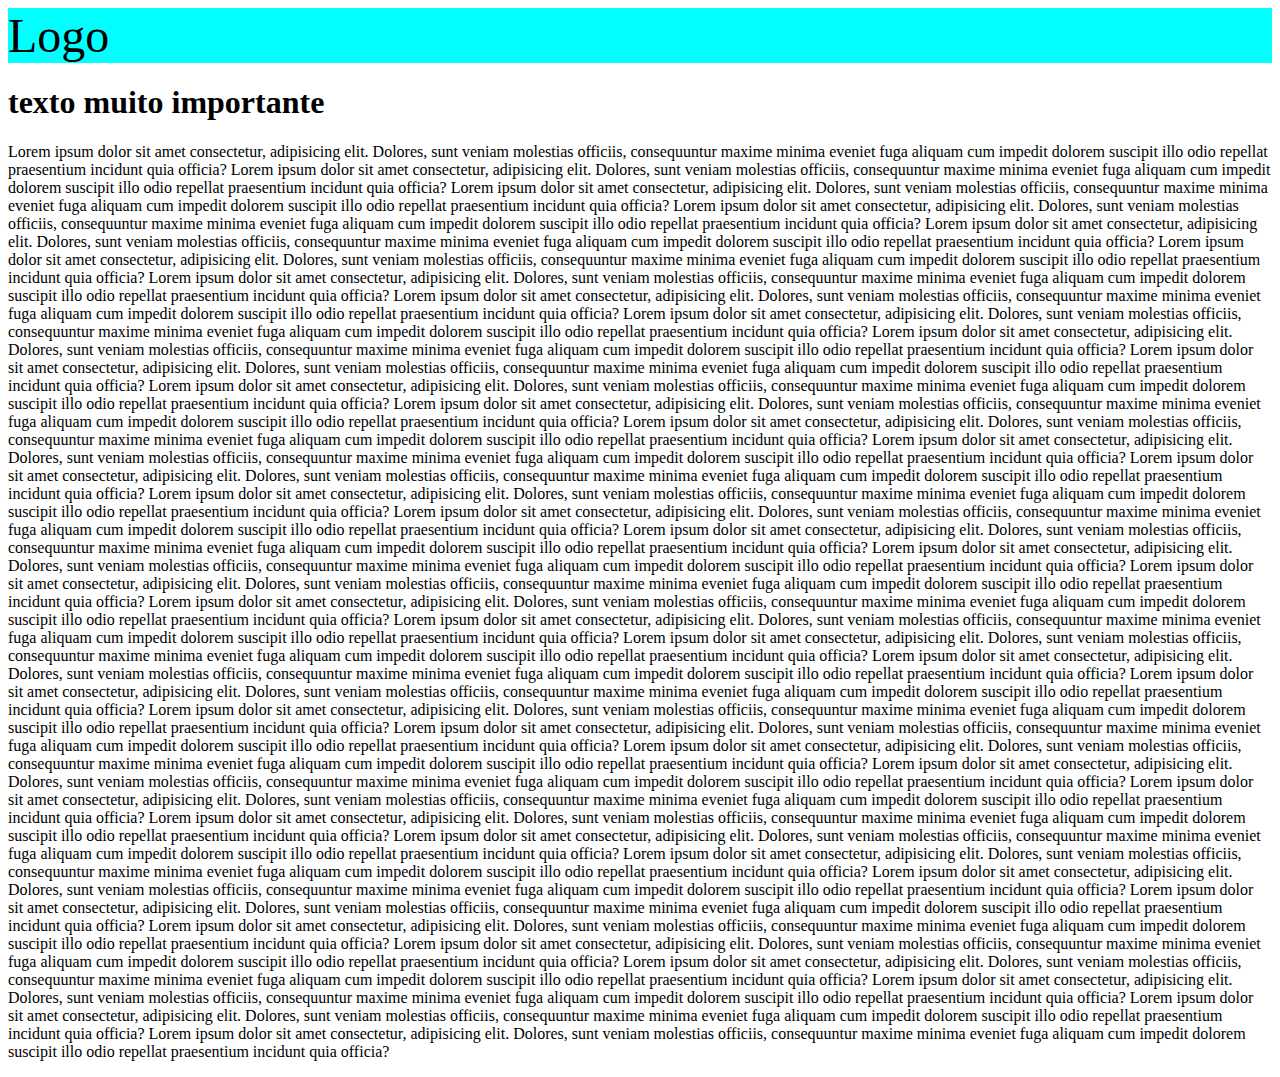
<file: ex-3/index.html>
<!DOCTYPE html>
<html lang="pt-br">
<head>
    <meta charset="UTF-8">
    <meta name="viewport" content="width=device-width, initial-scale=1.0">
    <title>Exemplo 3</title>
    <link rel="stylesheet" href="style.css">
</head>
<body>
    <header>Logo</header>
    <h1>texto muito importante</h1>
    <p>Lorem ipsum dolor sit amet consectetur, adipisicing elit. Dolores, sunt veniam molestias officiis, consequuntur maxime minima eveniet fuga aliquam cum impedit dolorem suscipit illo odio repellat praesentium incidunt quia officia?
        Lorem ipsum dolor sit amet consectetur, adipisicing elit. Dolores, sunt veniam molestias officiis, consequuntur maxime minima eveniet fuga aliquam cum impedit dolorem suscipit illo odio repellat praesentium incidunt quia officia?
        Lorem ipsum dolor sit amet consectetur, adipisicing elit. Dolores, sunt veniam molestias officiis, consequuntur maxime minima eveniet fuga aliquam cum impedit dolorem suscipit illo odio repellat praesentium incidunt quia officia?
        Lorem ipsum dolor sit amet consectetur, adipisicing elit. Dolores, sunt veniam molestias officiis, consequuntur maxime minima eveniet fuga aliquam cum impedit dolorem suscipit illo odio repellat praesentium incidunt quia officia?
        Lorem ipsum dolor sit amet consectetur, adipisicing elit. Dolores, sunt veniam molestias officiis, consequuntur maxime minima eveniet fuga aliquam cum impedit dolorem suscipit illo odio repellat praesentium incidunt quia officia?
        Lorem ipsum dolor sit amet consectetur, adipisicing elit. Dolores, sunt veniam molestias officiis, consequuntur maxime minima eveniet fuga aliquam cum impedit dolorem suscipit illo odio repellat praesentium incidunt quia officia?
        Lorem ipsum dolor sit amet consectetur, adipisicing elit. Dolores, sunt veniam molestias officiis, consequuntur maxime minima eveniet fuga aliquam cum impedit dolorem suscipit illo odio repellat praesentium incidunt quia officia?
        Lorem ipsum dolor sit amet consectetur, adipisicing elit. Dolores, sunt veniam molestias officiis, consequuntur maxime minima eveniet fuga aliquam cum impedit dolorem suscipit illo odio repellat praesentium incidunt quia officia?
        Lorem ipsum dolor sit amet consectetur, adipisicing elit. Dolores, sunt veniam molestias officiis, consequuntur maxime minima eveniet fuga aliquam cum impedit dolorem suscipit illo odio repellat praesentium incidunt quia officia?
        Lorem ipsum dolor sit amet consectetur, adipisicing elit. Dolores, sunt veniam molestias officiis, consequuntur maxime minima eveniet fuga aliquam cum impedit dolorem suscipit illo odio repellat praesentium incidunt quia officia?
        Lorem ipsum dolor sit amet consectetur, adipisicing elit. Dolores, sunt veniam molestias officiis, consequuntur maxime minima eveniet fuga aliquam cum impedit dolorem suscipit illo odio repellat praesentium incidunt quia officia?
        Lorem ipsum dolor sit amet consectetur, adipisicing elit. Dolores, sunt veniam molestias officiis, consequuntur maxime minima eveniet fuga aliquam cum impedit dolorem suscipit illo odio repellat praesentium incidunt quia officia?
        Lorem ipsum dolor sit amet consectetur, adipisicing elit. Dolores, sunt veniam molestias officiis, consequuntur maxime minima eveniet fuga aliquam cum impedit dolorem suscipit illo odio repellat praesentium incidunt quia officia?
        Lorem ipsum dolor sit amet consectetur, adipisicing elit. Dolores, sunt veniam molestias officiis, consequuntur maxime minima eveniet fuga aliquam cum impedit dolorem suscipit illo odio repellat praesentium incidunt quia officia?
        Lorem ipsum dolor sit amet consectetur, adipisicing elit. Dolores, sunt veniam molestias officiis, consequuntur maxime minima eveniet fuga aliquam cum impedit dolorem suscipit illo odio repellat praesentium incidunt quia officia?
        Lorem ipsum dolor sit amet consectetur, adipisicing elit. Dolores, sunt veniam molestias officiis, consequuntur maxime minima eveniet fuga aliquam cum impedit dolorem suscipit illo odio repellat praesentium incidunt quia officia?
        Lorem ipsum dolor sit amet consectetur, adipisicing elit. Dolores, sunt veniam molestias officiis, consequuntur maxime minima eveniet fuga aliquam cum impedit dolorem suscipit illo odio repellat praesentium incidunt quia officia?
        Lorem ipsum dolor sit amet consectetur, adipisicing elit. Dolores, sunt veniam molestias officiis, consequuntur maxime minima eveniet fuga aliquam cum impedit dolorem suscipit illo odio repellat praesentium incidunt quia officia?
        Lorem ipsum dolor sit amet consectetur, adipisicing elit. Dolores, sunt veniam molestias officiis, consequuntur maxime minima eveniet fuga aliquam cum impedit dolorem suscipit illo odio repellat praesentium incidunt quia officia?
        Lorem ipsum dolor sit amet consectetur, adipisicing elit. Dolores, sunt veniam molestias officiis, consequuntur maxime minima eveniet fuga aliquam cum impedit dolorem suscipit illo odio repellat praesentium incidunt quia officia?
        Lorem ipsum dolor sit amet consectetur, adipisicing elit. Dolores, sunt veniam molestias officiis, consequuntur maxime minima eveniet fuga aliquam cum impedit dolorem suscipit illo odio repellat praesentium incidunt quia officia?
        Lorem ipsum dolor sit amet consectetur, adipisicing elit. Dolores, sunt veniam molestias officiis, consequuntur maxime minima eveniet fuga aliquam cum impedit dolorem suscipit illo odio repellat praesentium incidunt quia officia?
        Lorem ipsum dolor sit amet consectetur, adipisicing elit. Dolores, sunt veniam molestias officiis, consequuntur maxime minima eveniet fuga aliquam cum impedit dolorem suscipit illo odio repellat praesentium incidunt quia officia?
        Lorem ipsum dolor sit amet consectetur, adipisicing elit. Dolores, sunt veniam molestias officiis, consequuntur maxime minima eveniet fuga aliquam cum impedit dolorem suscipit illo odio repellat praesentium incidunt quia officia?
        Lorem ipsum dolor sit amet consectetur, adipisicing elit. Dolores, sunt veniam molestias officiis, consequuntur maxime minima eveniet fuga aliquam cum impedit dolorem suscipit illo odio repellat praesentium incidunt quia officia?
        Lorem ipsum dolor sit amet consectetur, adipisicing elit. Dolores, sunt veniam molestias officiis, consequuntur maxime minima eveniet fuga aliquam cum impedit dolorem suscipit illo odio repellat praesentium incidunt quia officia?
        Lorem ipsum dolor sit amet consectetur, adipisicing elit. Dolores, sunt veniam molestias officiis, consequuntur maxime minima eveniet fuga aliquam cum impedit dolorem suscipit illo odio repellat praesentium incidunt quia officia?
        Lorem ipsum dolor sit amet consectetur, adipisicing elit. Dolores, sunt veniam molestias officiis, consequuntur maxime minima eveniet fuga aliquam cum impedit dolorem suscipit illo odio repellat praesentium incidunt quia officia?
        Lorem ipsum dolor sit amet consectetur, adipisicing elit. Dolores, sunt veniam molestias officiis, consequuntur maxime minima eveniet fuga aliquam cum impedit dolorem suscipit illo odio repellat praesentium incidunt quia officia?
        Lorem ipsum dolor sit amet consectetur, adipisicing elit. Dolores, sunt veniam molestias officiis, consequuntur maxime minima eveniet fuga aliquam cum impedit dolorem suscipit illo odio repellat praesentium incidunt quia officia?
        Lorem ipsum dolor sit amet consectetur, adipisicing elit. Dolores, sunt veniam molestias officiis, consequuntur maxime minima eveniet fuga aliquam cum impedit dolorem suscipit illo odio repellat praesentium incidunt quia officia?
        Lorem ipsum dolor sit amet consectetur, adipisicing elit. Dolores, sunt veniam molestias officiis, consequuntur maxime minima eveniet fuga aliquam cum impedit dolorem suscipit illo odio repellat praesentium incidunt quia officia?
        Lorem ipsum dolor sit amet consectetur, adipisicing elit. Dolores, sunt veniam molestias officiis, consequuntur maxime minima eveniet fuga aliquam cum impedit dolorem suscipit illo odio repellat praesentium incidunt quia officia?
        Lorem ipsum dolor sit amet consectetur, adipisicing elit. Dolores, sunt veniam molestias officiis, consequuntur maxime minima eveniet fuga aliquam cum impedit dolorem suscipit illo odio repellat praesentium incidunt quia officia?
        Lorem ipsum dolor sit amet consectetur, adipisicing elit. Dolores, sunt veniam molestias officiis, consequuntur maxime minima eveniet fuga aliquam cum impedit dolorem suscipit illo odio repellat praesentium incidunt quia officia?
        Lorem ipsum dolor sit amet consectetur, adipisicing elit. Dolores, sunt veniam molestias officiis, consequuntur maxime minima eveniet fuga aliquam cum impedit dolorem suscipit illo odio repellat praesentium incidunt quia officia?
        Lorem ipsum dolor sit amet consectetur, adipisicing elit. Dolores, sunt veniam molestias officiis, consequuntur maxime minima eveniet fuga aliquam cum impedit dolorem suscipit illo odio repellat praesentium incidunt quia officia?
        Lorem ipsum dolor sit amet consectetur, adipisicing elit. Dolores, sunt veniam molestias officiis, consequuntur maxime minima eveniet fuga aliquam cum impedit dolorem suscipit illo odio repellat praesentium incidunt quia officia?
        Lorem ipsum dolor sit amet consectetur, adipisicing elit. Dolores, sunt veniam molestias officiis, consequuntur maxime minima eveniet fuga aliquam cum impedit dolorem suscipit illo odio repellat praesentium incidunt quia officia?
        Lorem ipsum dolor sit amet consectetur, adipisicing elit. Dolores, sunt veniam molestias officiis, consequuntur maxime minima eveniet fuga aliquam cum impedit dolorem suscipit illo odio repellat praesentium incidunt quia officia?
        Lorem ipsum dolor sit amet consectetur, adipisicing elit. Dolores, sunt veniam molestias officiis, consequuntur maxime minima eveniet fuga aliquam cum impedit dolorem suscipit illo odio repellat praesentium incidunt quia officia?
        Lorem ipsum dolor sit amet consectetur, adipisicing elit. Dolores, sunt veniam molestias officiis, consequuntur maxime minima eveniet fuga aliquam cum impedit dolorem suscipit illo odio repellat praesentium incidunt quia officia?
    </p>
</body>
</html>
</file>
<file: ex-3/style.css>
header {
    font-size: 300%;
    background-color: aqua;
    
    position: sticky;
    top: 0;
}
</file>
